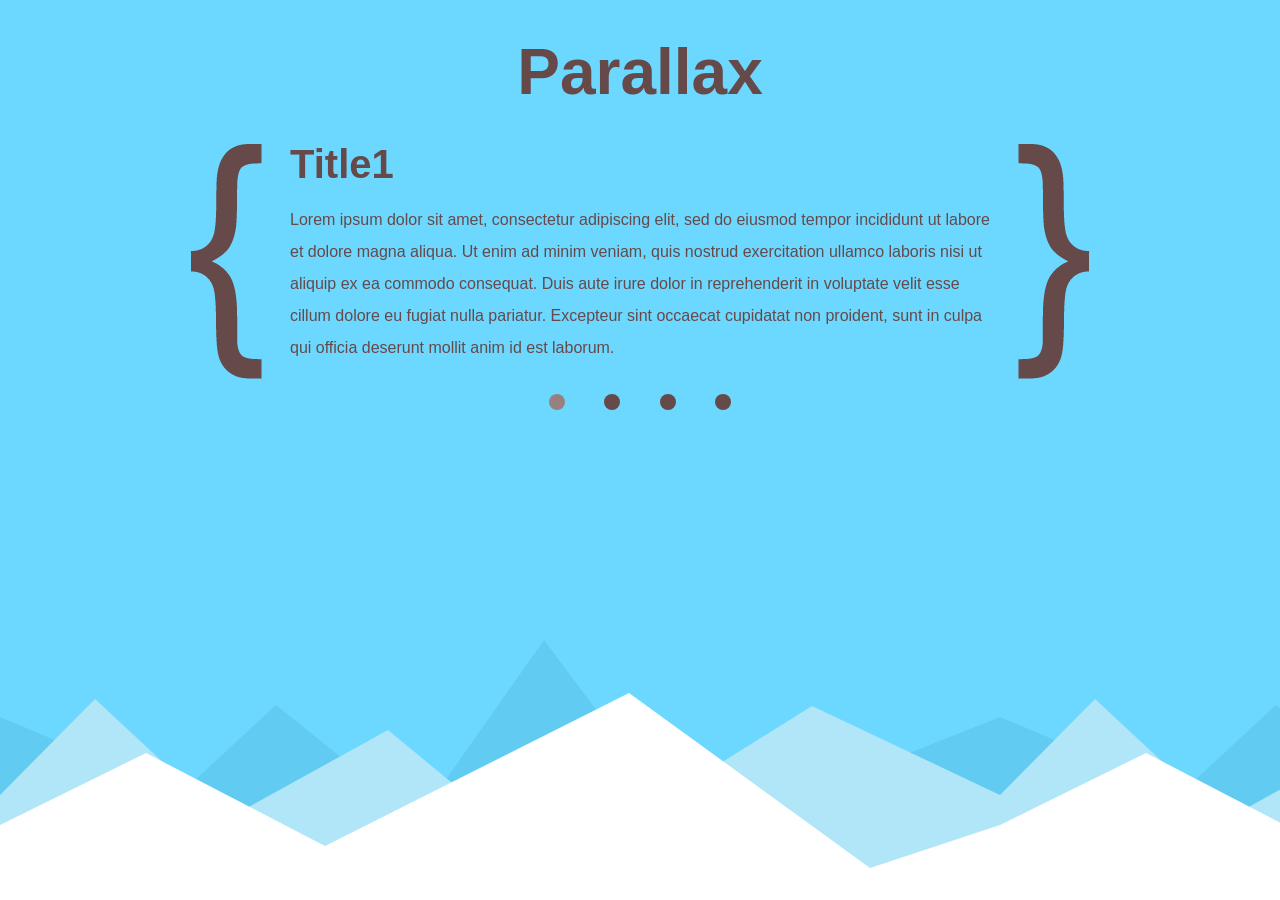
<file: jQuery_sdl/補講_Plugin/index.html>
<!doctype html>
<html>
<head>
<meta charset="UTF-8">
<title>Plugin</title>
<link rel="stylesheet" href="css/reset.css">
<link rel="stylesheet" href="css/style.css">
<script src="js/jquery-2.1.4.min.js"></script>
<script src="js/jquery.backgroundpos.min.js"></script>
<script src="js/jquery.color-2.1.2.min.js"></script>
<script src="js/script.js"></script>
</head>
<body>
<div id="bg1">
  <div id="bg2">
    <header>
      <h1>Parallax</h1>
    </header>
    <main>
      <div id="slide">
        <div id="sections">
          <section>
            <h1>Title1</h1>
            <p>Lorem ipsum dolor sit amet, consectetur adipiscing elit, sed do eiusmod tempor incididunt ut labore et dolore magna aliqua. Ut enim ad minim veniam, quis nostrud exercitation ullamco laboris nisi ut aliquip ex ea commodo consequat. Duis aute irure dolor in reprehenderit in voluptate velit esse cillum dolore eu fugiat nulla pariatur. Excepteur sint occaecat cupidatat non proident, sunt in culpa qui officia deserunt mollit anim id est laborum.</p>
          </section>
          <section>
            <h1>Title2</h1>
            <p>Lorem ipsum dolor sit amet, consectetur adipiscing elit, sed do eiusmod tempor incididunt ut labore et dolore magna aliqua. Ut enim ad minim veniam, quis nostrud exercitation ullamco laboris nisi ut aliquip ex ea commodo consequat. Duis aute irure dolor in reprehenderit in voluptate velit esse cillum dolore eu fugiat nulla pariatur. Excepteur sint occaecat cupidatat non proident, sunt in culpa qui officia deserunt mollit anim id est laborum.</p>
          </section>
          <section>
            <h1>Title3</h1>
            <p>Lorem ipsum dolor sit amet, consectetur adipiscing elit, sed do eiusmod tempor incididunt ut labore et dolore magna aliqua. Ut enim ad minim veniam, quis nostrud exercitation ullamco laboris nisi ut aliquip ex ea commodo consequat. Duis aute irure dolor in reprehenderit in voluptate velit esse cillum dolore eu fugiat nulla pariatur. Excepteur sint occaecat cupidatat non proident, sunt in culpa qui officia deserunt mollit anim id est laborum.</p>
          </section>
          <section>
            <h1>Title4</h1>
            <p>Lorem ipsum dolor sit amet, consectetur adipiscing elit, sed do eiusmod tempor incididunt ut labore et dolore magna aliqua. Ut enim ad minim veniam, quis nostrud exercitation ullamco laboris nisi ut aliquip ex ea commodo consequat. Duis aute irure dolor in reprehenderit in voluptate velit esse cillum dolore eu fugiat nulla pariatur. Excepteur sint occaecat cupidatat non proident, sunt in culpa qui officia deserunt mollit anim id est laborum.</p>
          </section>
        </div>
      </div>
      <ul>
        <li><a href="#" class="current">1</a></li>
        <li><a href="#">2</a></li>
        <li><a href="#">3</a></li>
        <li><a href="#">4</a></li>
      </ul>
    </main>
  </div>
</div>
</body>
</html>
</file>
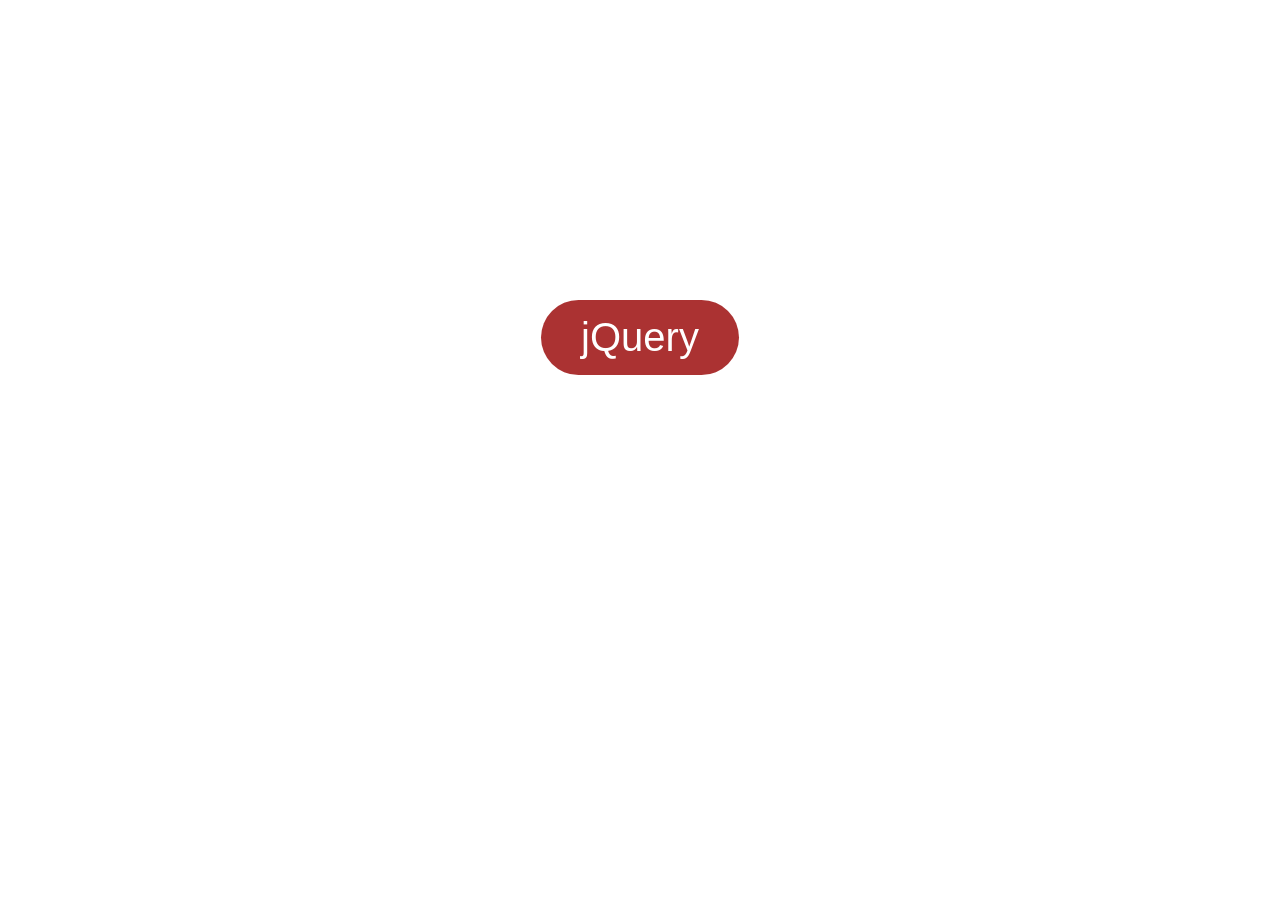
<file: jQuery_sdl/chapter01/lesson02/index.html>
<!doctype html>
<html>
<head>
<meta charset="UTF-8">
<title>Lesson02</title>
<link rel="stylesheet" href="css/reset.css">
<link rel="stylesheet" href="css/style.css">
<script src="js/jquery-2.1.4.min.js"></script>
<script src="js/script.js"></script>
</head>
<body>
 <button>jQuery</button>
</body>
</html>
</file>
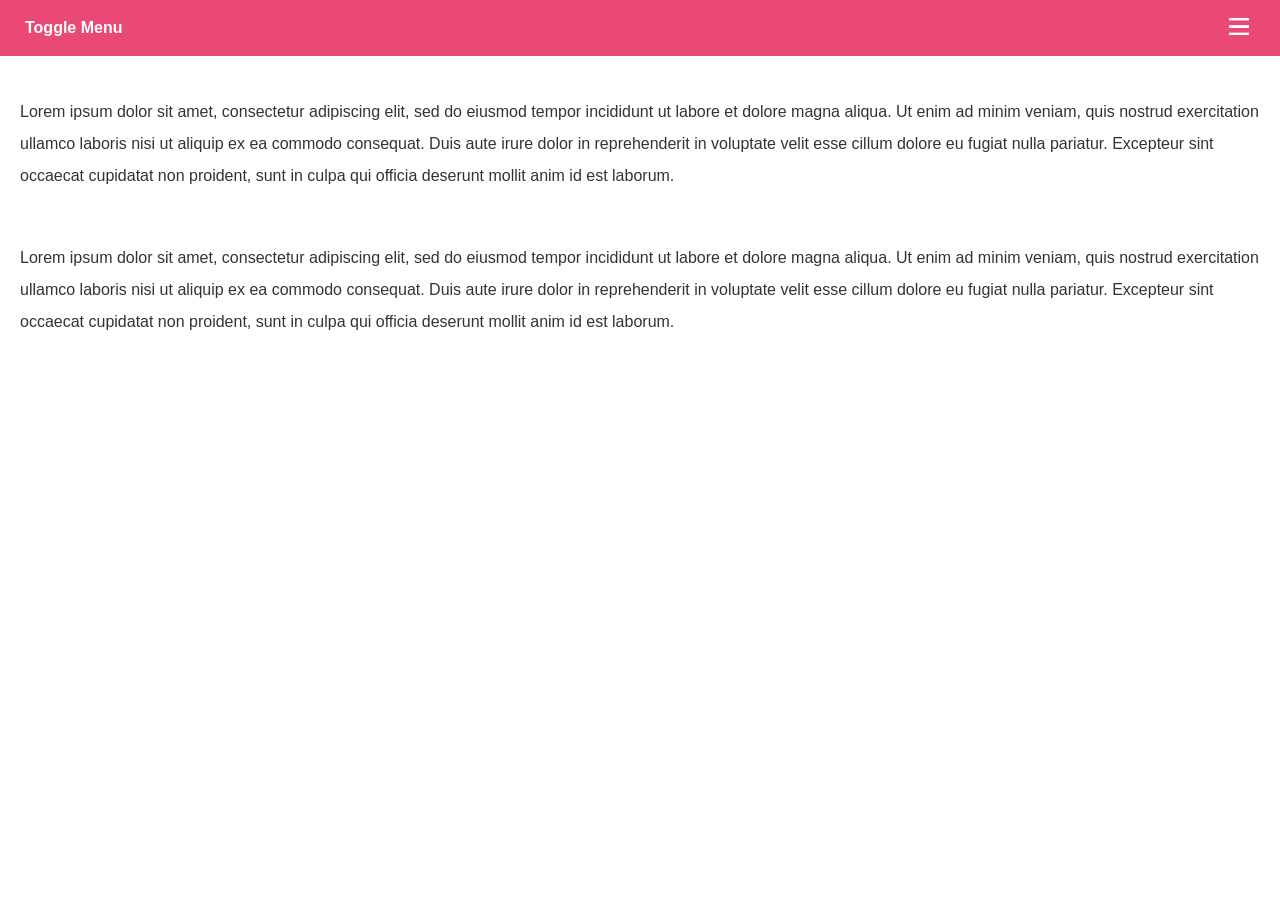
<file: jQuery_sdl/chapter03/lesson05/index.html>
<!doctype html>
<html>
<head>
<meta charset="UTF-8">
<meta name="viewport" content="width=device-width, minimum-scale=1, maximum-scale=1">
<title>Lesson05</title>
<link rel="stylesheet" href="css/reset.css">
<link rel="stylesheet" href="css/style.css">
<script src="js/jquery-2.1.4.min.js"></script>
<script src="js/script.js"></script>
</head>
<body>
<header>
  <h1>Toggle Menu</h1>
</header>
<nav>
  <button><img src="img/button.png" width="20" height="17" alt="Button"></button>
  <ul>
    <li><a href="#">Menu1</a></li>
    <li><a href="#">Menu2</a></li>
    <li><a href="#">Menu3</a></li>
    <li><a href="#">Menu4</a></li>
  </ul>
</nav>
<main>
  <p>Lorem ipsum dolor sit amet, consectetur adipiscing elit, sed do eiusmod tempor incididunt ut labore et dolore magna aliqua. Ut enim ad minim veniam, quis nostrud exercitation ullamco laboris nisi ut aliquip ex ea commodo consequat. Duis aute irure dolor in reprehenderit in voluptate velit esse cillum dolore eu fugiat nulla pariatur. Excepteur sint occaecat cupidatat non proident, sunt in culpa qui officia deserunt mollit anim id est laborum.</p>
  <p>Lorem ipsum dolor sit amet, consectetur adipiscing elit, sed do eiusmod tempor incididunt ut labore et dolore magna aliqua. Ut enim ad minim veniam, quis nostrud exercitation ullamco laboris nisi ut aliquip ex ea commodo consequat. Duis aute irure dolor in reprehenderit in voluptate velit esse cillum dolore eu fugiat nulla pariatur. Excepteur sint occaecat cupidatat non proident, sunt in culpa qui officia deserunt mollit anim id est laborum.</p>
</main>
</body>
</html>
</file>
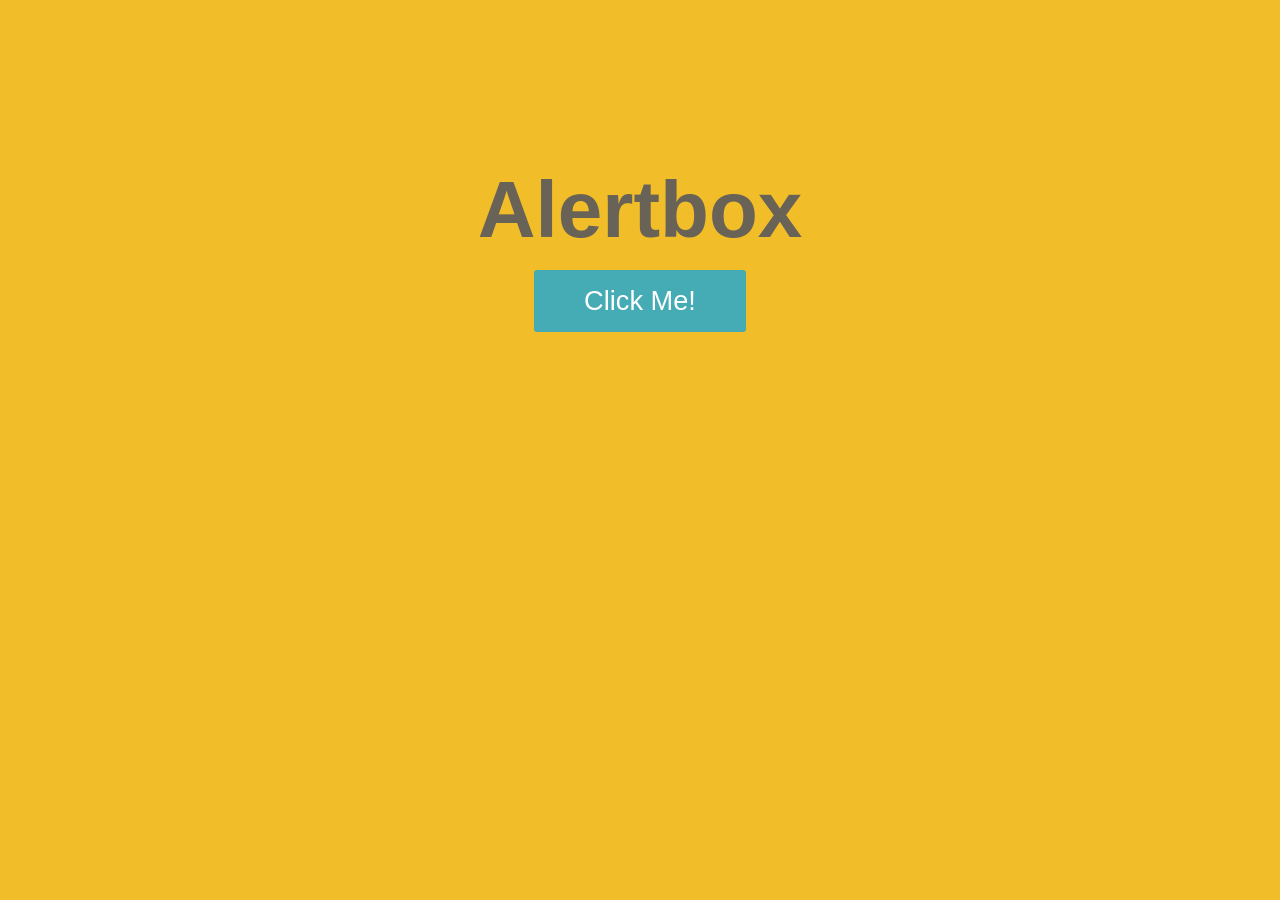
<file: jQuery_sdl/chapter03/lesson06/index.html>
<!doctype html>
<html>
<head>
<meta charset="UTF-8">
<title>Lesson06</title>
<link rel="stylesheet" href="css/reset.css">
<link rel="stylesheet" href="css/style.css">
<script src="js/jquery-2.1.4.min.js"></script>
<script src="js/script.js"></script>
</head>
<body>
<h1>Alertbox</h1>
<button id="click">Click Me!</button>
<div id="bg">
  <div id="alertBox">
    <p>Good job!</p>
    <button id="ok">OK</button>
  </div>
</div>
</body>
</html>
</file>
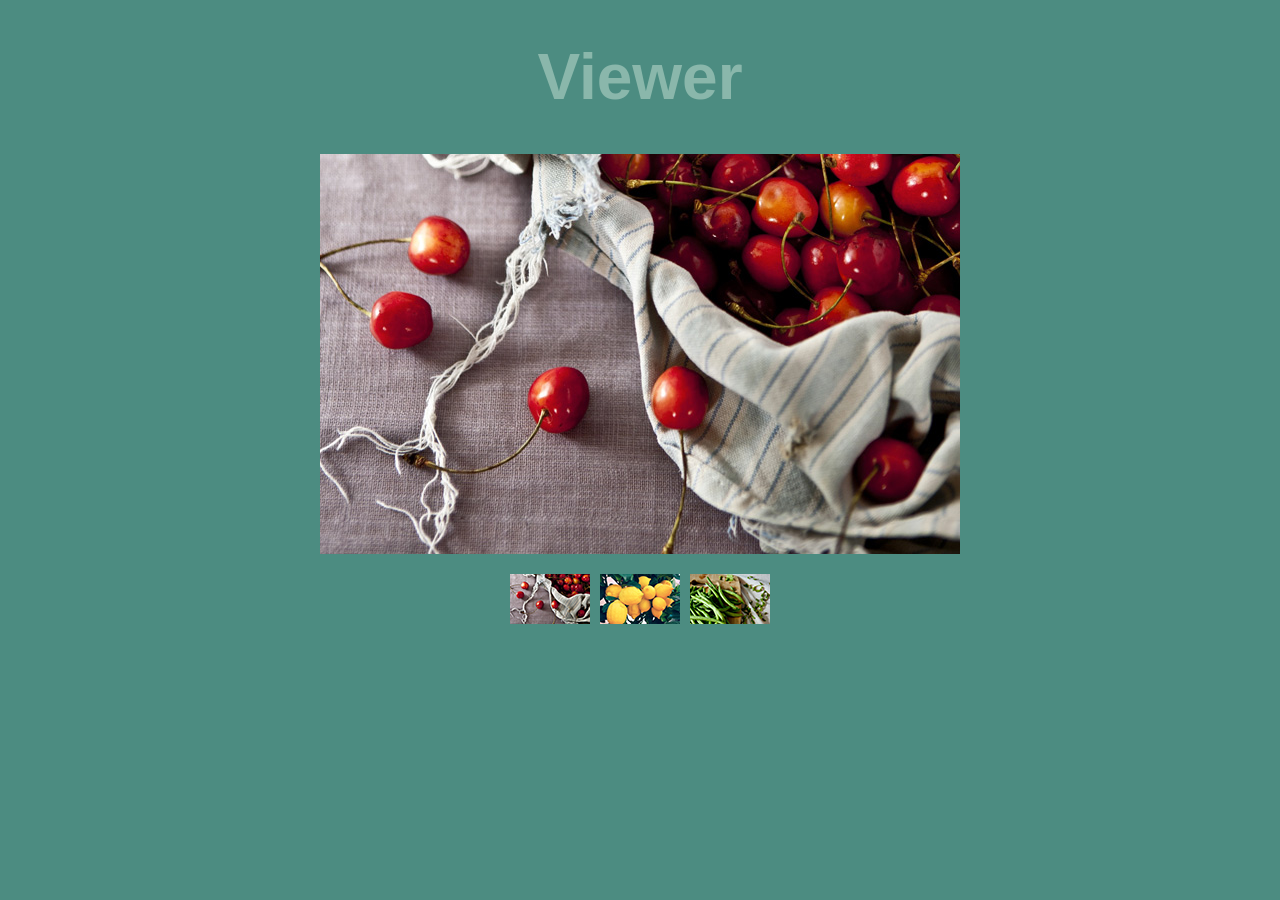
<file: jQuery_sdl/chapter03/lesson07/index.html>
<!doctype html>
<html>
<head>
<meta charset="UTF-8">
<title>Lesson07</title>
<link rel="stylesheet" href="css/reset.css">
<link rel="stylesheet" href="css/style.css">
<script src="js/jquery-2.1.4.min.js"></script>
<script src="js/script.js"></script>
</head>
<body>
<header>
  <h1>Viewer</h1>
</header>
<main>
  <figure><img src="img/img1.jpg" width="640" height="400" alt="Photo"></figure>
  <ul>
    <li><a href="img/img1.jpg"><img src="img/thumb1.jpg" width="80" height="50" alt="Photo1"></a></li>
    <li><a href="img/img2.jpg"><img src="img/thumb2.jpg" width="80" height="50" alt="Photo2"></a></li>
    <li><a href="img/img3.jpg"><img src="img/thumb3.jpg" width="80" height="50" alt="Photo3"></a></li>
  </ul>
</main>
</body>
</html>
</file>
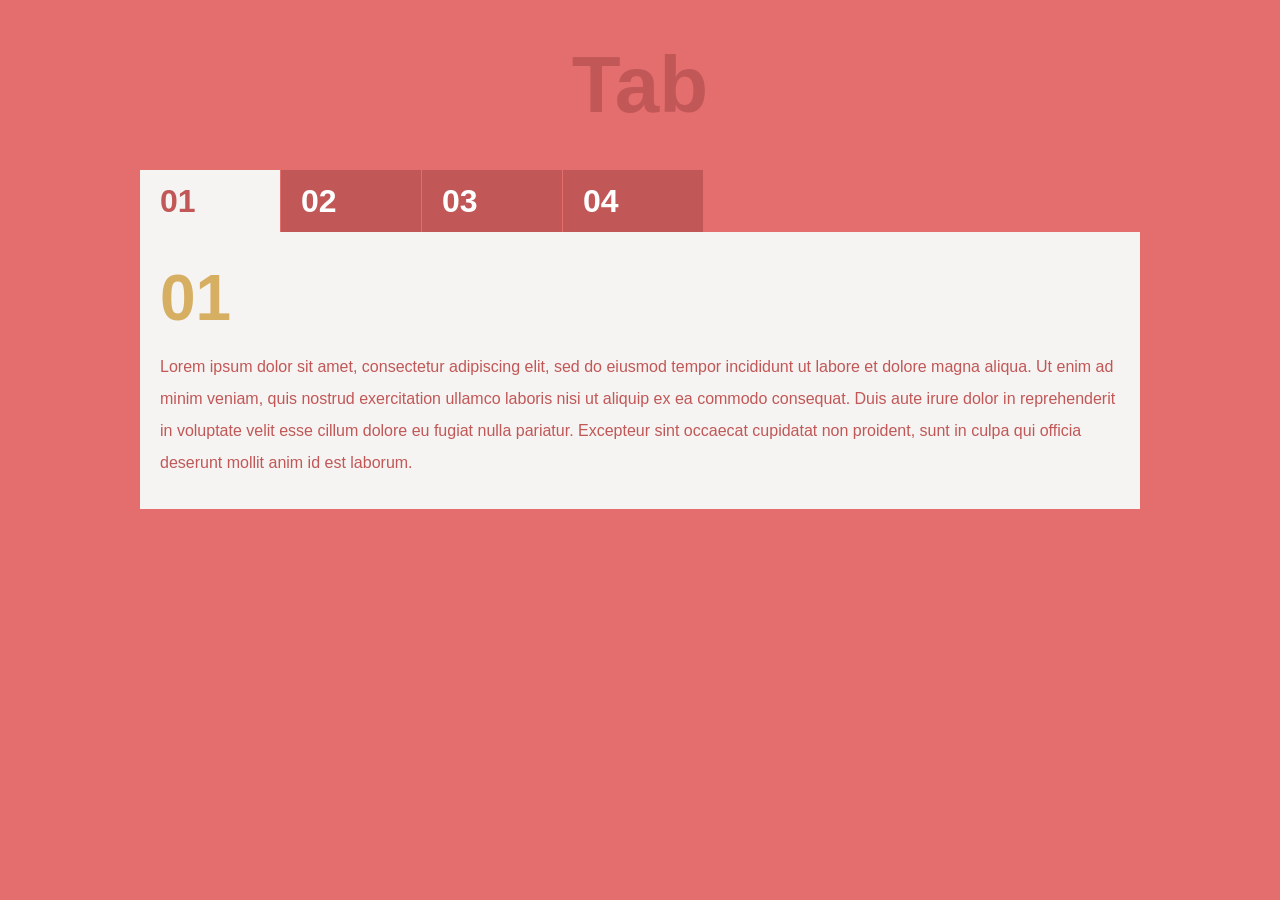
<file: jQuery_sdl/chapter03/lesson08/index.html>
<!doctype html>
<html>
<head>
<meta charset="UTF-8">
<title>Lesson08</title>
<link rel="stylesheet" href="css/reset.css">
<link rel="stylesheet" href="css/style.css">
<script src="js/jquery-2.1.4.min.js"></script>
<script src="js/script.js"></script>
</head>
<body>
<header>
  <h1>Tab</h1>
</header>
<main>
  <ul>
    <li><a href="#tab1" class="current">01</a></li>
    <li><a href="#tab2">02</a></li>
    <li><a href="#tab3">03</a></li>
    <li><a href="#tab4">04</a></li>
  </ul>
  <div id="contents">
    <div id="tab1">
      <p><strong>01</strong></p>
      <p>Lorem ipsum dolor sit amet, consectetur adipiscing elit, sed do eiusmod tempor incididunt ut labore et dolore magna aliqua. Ut enim ad minim veniam, quis nostrud exercitation ullamco laboris nisi ut aliquip ex ea commodo consequat. Duis aute irure dolor in reprehenderit in voluptate velit esse cillum dolore eu fugiat nulla pariatur. Excepteur sint occaecat cupidatat non proident, sunt in culpa qui officia deserunt mollit anim id est laborum.</p>
    </div>
    <div id="tab2">
      <p><strong>02</strong></p>
      <p>Lorem ipsum dolor sit amet, consectetur adipiscing elit, sed do eiusmod tempor incididunt ut labore et dolore magna aliqua. Ut enim ad minim veniam, quis nostrud exercitation ullamco laboris nisi ut aliquip ex ea commodo consequat. Duis aute irure dolor in reprehenderit in voluptate velit esse cillum dolore eu fugiat nulla pariatur. Excepteur sint occaecat cupidatat non proident, sunt in culpa qui officia deserunt mollit anim id est laborum.</p>
    </div>
    <div id="tab3">
      <p><strong>03</strong></p>
      <p>Lorem ipsum dolor sit amet, consectetur adipiscing elit, sed do eiusmod tempor incididunt ut labore et dolore magna aliqua. Ut enim ad minim veniam, quis nostrud exercitation ullamco laboris nisi ut aliquip ex ea commodo consequat. Duis aute irure dolor in reprehenderit in voluptate velit esse cillum dolore eu fugiat nulla pariatur. Excepteur sint occaecat cupidatat non proident, sunt in culpa qui officia deserunt mollit anim id est laborum.</p>
    </div>
    <div id="tab4">
      <p><strong>04</strong></p>
      <p>Lorem ipsum dolor sit amet, consectetur adipiscing elit, sed do eiusmod tempor incididunt ut labore et dolore magna aliqua. Ut enim ad minim veniam, quis nostrud exercitation ullamco laboris nisi ut aliquip ex ea commodo consequat. Duis aute irure dolor in reprehenderit in voluptate velit esse cillum dolore eu fugiat nulla pariatur. Excepteur sint occaecat cupidatat non proident, sunt in culpa qui officia deserunt mollit anim id est laborum.</p>
    </div>
  </div>
</main>
</body>
</html>
</file>
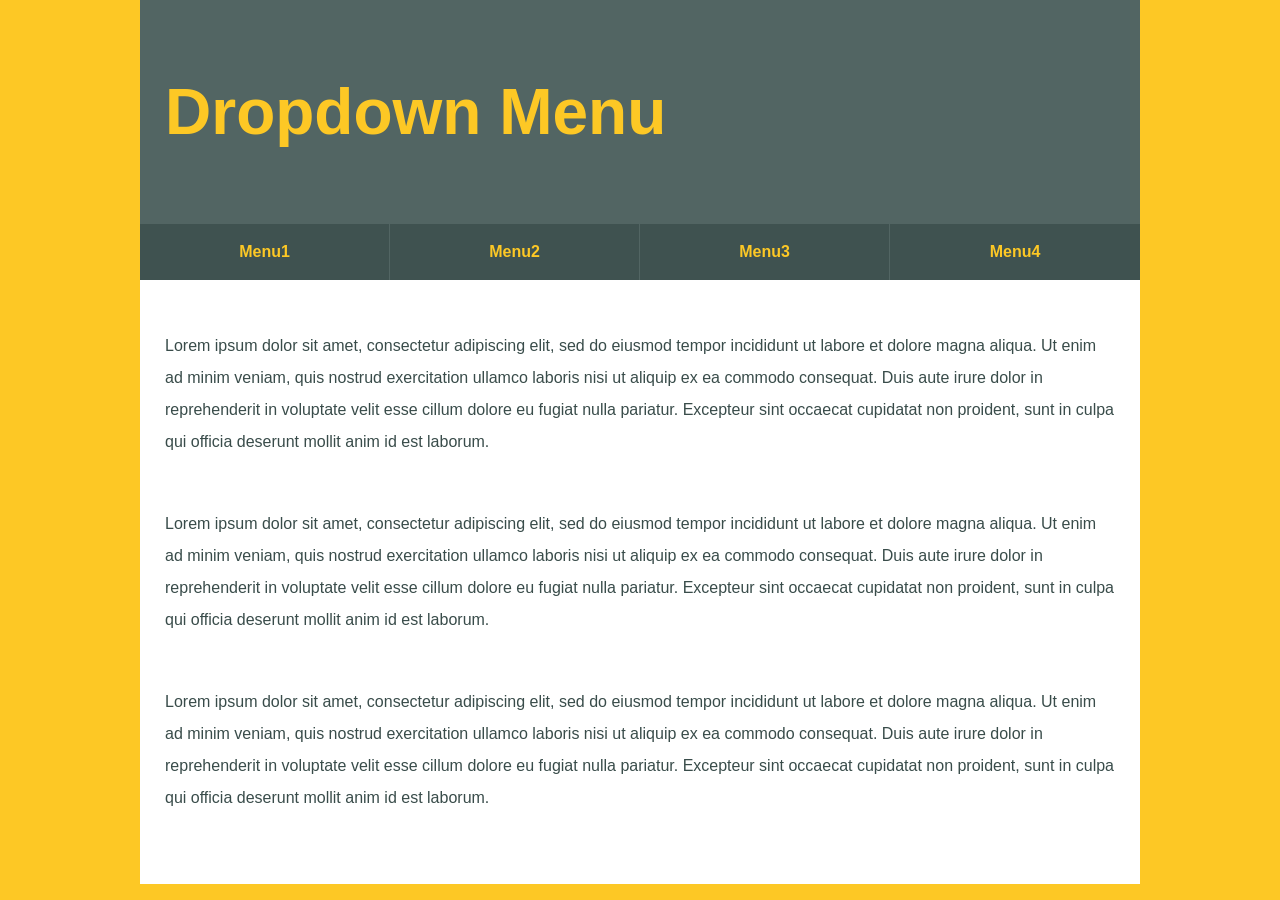
<file: jQuery_sdl/chapter04/lesson09/index.html>
<!doctype html>
<html>
<head>
<meta charset="UTF-8">
<title>Lesson09</title>
<link rel="stylesheet" href="css/reset.css">
<link rel="stylesheet" href="css/style.css">
<script src="js/jquery-2.1.4.min.js"></script>
<script src="js/script.js"></script>
</head>
<body>
<div id="wrapper">
  <header>
    <h1>Dropdown Menu</h1>
  </header>
  <nav>
    <ul id="navi">
      <li><a href="#">Menu1</a>
        <ul>
          <li><a href="#">Menu1a</a></li>
          <li><a href="#">Menu1b</a></li>
          <li><a href="#">Menu1c</a></li>
        </ul>
      </li>
      <li><a href="#">Menu2</a>
        <ul>
          <li><a href="#">Menu2a</a></li>
          <li><a href="#">Menu2b</a></li>
          <li><a href="#">Menu2c</a></li>
        </ul>
      </li>
      <li><a href="#">Menu3</a>
        <ul>
          <li><a href="#">Menu3a</a></li>
          <li><a href="#">Menu3b</a></li>
          <li><a href="#">Menu3c</a></li>
        </ul>
      </li>
      <li><a href="#">Menu4</a>
        <ul>
          <li><a href="#">Menu4a</a></li>
          <li><a href="#">Menu4b</a></li>
          <li><a href="#">Menu4c</a></li>
        </ul>
      </li>
    </ul>
  </nav>
  <main>
    <p>Lorem ipsum dolor sit amet, consectetur adipiscing elit, sed do eiusmod tempor incididunt ut labore et dolore magna aliqua. Ut enim ad minim veniam, quis nostrud exercitation ullamco laboris nisi ut aliquip ex ea commodo consequat. Duis aute irure dolor in reprehenderit in voluptate velit esse cillum dolore eu fugiat nulla pariatur. Excepteur sint occaecat cupidatat non proident, sunt in culpa qui officia deserunt mollit anim id est laborum.</p>
    <p>Lorem ipsum dolor sit amet, consectetur adipiscing elit, sed do eiusmod tempor incididunt ut labore et dolore magna aliqua. Ut enim ad minim veniam, quis nostrud exercitation ullamco laboris nisi ut aliquip ex ea commodo consequat. Duis aute irure dolor in reprehenderit in voluptate velit esse cillum dolore eu fugiat nulla pariatur. Excepteur sint occaecat cupidatat non proident, sunt in culpa qui officia deserunt mollit anim id est laborum.</p>
    <p>Lorem ipsum dolor sit amet, consectetur adipiscing elit, sed do eiusmod tempor incididunt ut labore et dolore magna aliqua. Ut enim ad minim veniam, quis nostrud exercitation ullamco laboris nisi ut aliquip ex ea commodo consequat. Duis aute irure dolor in reprehenderit in voluptate velit esse cillum dolore eu fugiat nulla pariatur. Excepteur sint occaecat cupidatat non proident, sunt in culpa qui officia deserunt mollit anim id est laborum.</p>
  </main>
</div>
</body>
</html>
</file>
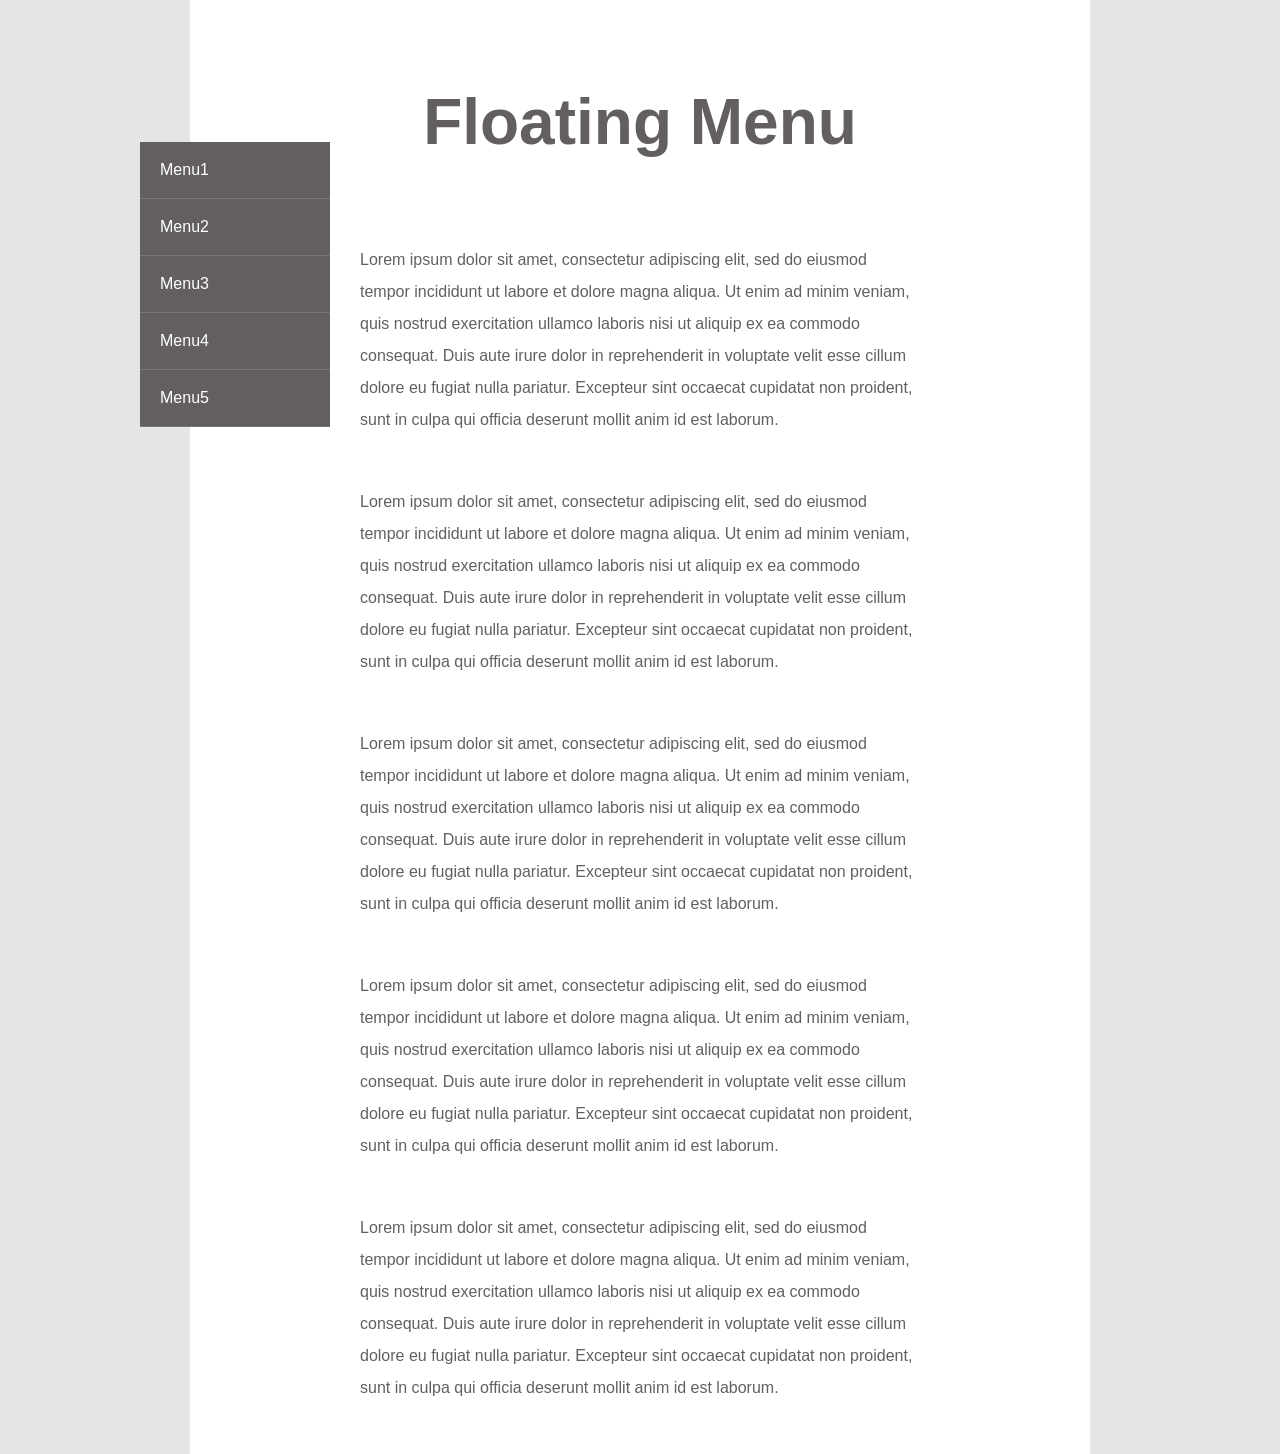
<file: jQuery_sdl/chapter04/lesson10/index.html>
<!doctype html>
<html>
<head>
<meta charset="UTF-8">
<title>Lesson10</title>
<link rel="stylesheet" href="css/reset.css">
<link rel="stylesheet" href="css/style.css">
<script src="js/jquery-2.1.4.min.js"></script>
<script src="js/script.js"></script>
</head>
<body>
<div id="wrapper">
  <div id="container">
    <header>
      <h1>Floating Menu</h1>
    </header>
    <nav>
      <ul>
        <li><a href="#">Menu1</a></li>
        <li><a href="#">Menu2</a></li>
        <li><a href="#">Menu3</a></li>
        <li><a href="#">Menu4</a></li>
        <li><a href="#">Menu5</a></li>
      </ul>
    </nav>
    <main>
      <p>Lorem ipsum dolor sit amet, consectetur adipiscing elit, sed do eiusmod tempor incididunt ut labore et dolore magna aliqua. Ut enim ad minim veniam, quis nostrud exercitation ullamco laboris nisi ut aliquip ex ea commodo consequat. Duis aute irure dolor in reprehenderit in voluptate velit esse cillum dolore eu fugiat nulla pariatur. Excepteur sint occaecat cupidatat non proident, sunt in culpa qui officia deserunt mollit anim id est laborum.</p>
      <p>Lorem ipsum dolor sit amet, consectetur adipiscing elit, sed do eiusmod tempor incididunt ut labore et dolore magna aliqua. Ut enim ad minim veniam, quis nostrud exercitation ullamco laboris nisi ut aliquip ex ea commodo consequat. Duis aute irure dolor in reprehenderit in voluptate velit esse cillum dolore eu fugiat nulla pariatur. Excepteur sint occaecat cupidatat non proident, sunt in culpa qui officia deserunt mollit anim id est laborum.</p>
      <p>Lorem ipsum dolor sit amet, consectetur adipiscing elit, sed do eiusmod tempor incididunt ut labore et dolore magna aliqua. Ut enim ad minim veniam, quis nostrud exercitation ullamco laboris nisi ut aliquip ex ea commodo consequat. Duis aute irure dolor in reprehenderit in voluptate velit esse cillum dolore eu fugiat nulla pariatur. Excepteur sint occaecat cupidatat non proident, sunt in culpa qui officia deserunt mollit anim id est laborum.</p>
      <p>Lorem ipsum dolor sit amet, consectetur adipiscing elit, sed do eiusmod tempor incididunt ut labore et dolore magna aliqua. Ut enim ad minim veniam, quis nostrud exercitation ullamco laboris nisi ut aliquip ex ea commodo consequat. Duis aute irure dolor in reprehenderit in voluptate velit esse cillum dolore eu fugiat nulla pariatur. Excepteur sint occaecat cupidatat non proident, sunt in culpa qui officia deserunt mollit anim id est laborum.</p>
      <p>Lorem ipsum dolor sit amet, consectetur adipiscing elit, sed do eiusmod tempor incididunt ut labore et dolore magna aliqua. Ut enim ad minim veniam, quis nostrud exercitation ullamco laboris nisi ut aliquip ex ea commodo consequat. Duis aute irure dolor in reprehenderit in voluptate velit esse cillum dolore eu fugiat nulla pariatur. Excepteur sint occaecat cupidatat non proident, sunt in culpa qui officia deserunt mollit anim id est laborum.</p>
    </main>
  </div>
</div>
</body>
</html>
</file>
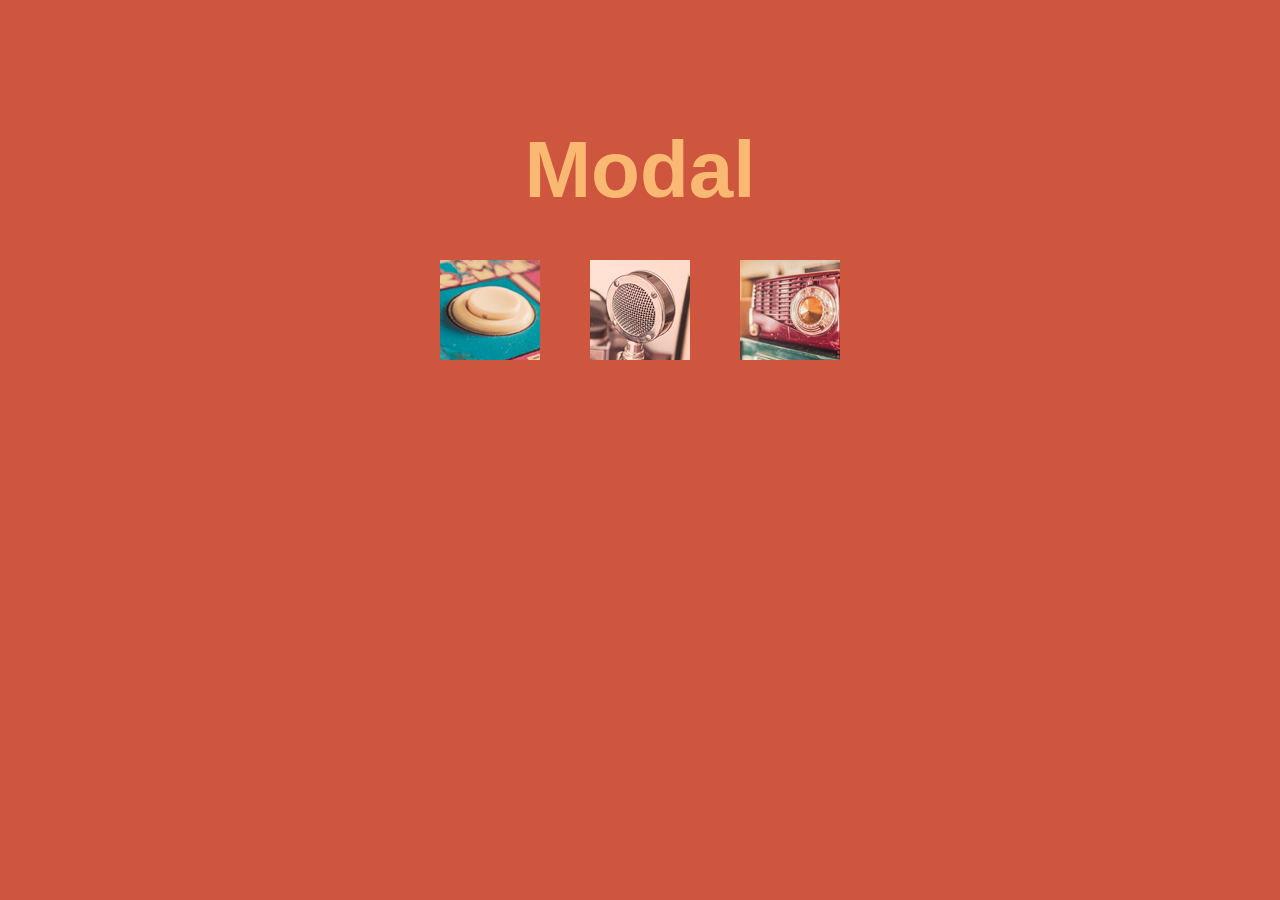
<file: jQuery_sdl/chapter04/lesson11/index.html>
<!doctype html>
<html>
<head>
<meta charset="UTF-8">
<title>Lesson11</title>
<link rel="stylesheet" href="css/reset.css">
<link rel="stylesheet" href="css/style.css">
<script src="js/jquery-2.1.4.min.js"></script>
<script src="js/script.js"></script>
</head>
<body>
<h1>Modal</h1>
<main id="wrapper">
  <ul>
    <li><a href="img/img1.jpg"><img src="img/thumb1.jpg" width="100" height="100" alt="Photo1"></a></li>
    <li><a href="img/img2.jpg"><img src="img/thumb2.jpg" width="100" height="100" alt="Photo2"></a></li>
    <li><a href="img/img3.jpg"><img src="img/thumb3.jpg" width="100" height="100" alt="Photo3"></a></li>
  </ul>
</main>
</body>
</html>
</file>
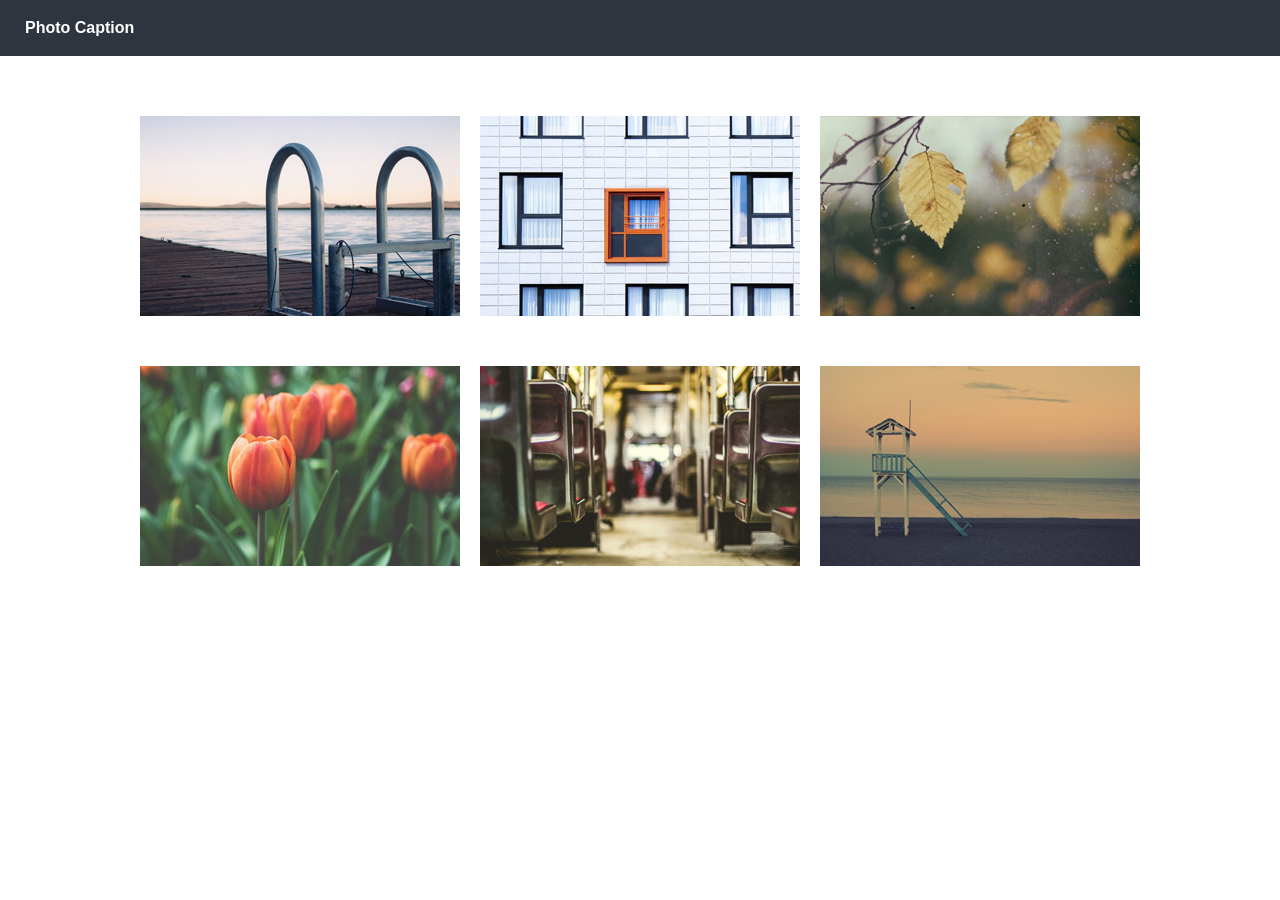
<file: jQuery_sdl/chapter04/lesson12/index.html>
<!doctype html>
<html>
<head>
<meta charset="UTF-8">
<title>Lesson12</title>
<link rel="stylesheet" href="css/reset.css">
<link rel="stylesheet" href="css/style.css">
<script src="js/jquery-2.1.4.min.js"></script>
<script src="js/script.js"></script>
</head>
<body>
<header>
  <h1>Photo Caption</h1>
</header>
<main>
  <ul>
    <li><img src="img/img1.jpg" alt="photo1：Lorem ipsum dolor sit amet, consectetur adipiscing elit, sed do eiusmod tempor incididunt ut labore et dolore magna aliqua." width="320" height="200"></li>
    <li><img src="img/img2.jpg" alt="photo2：Lorem ipsum dolor sit amet, consectetur adipiscing elit, sed do eiusmod tempor incididunt ut labore et dolore magna aliqua." width="320" height="200"></li>
    <li><img src="img/img3.jpg" alt="photo3：Lorem ipsum dolor sit amet, consectetur adipiscing elit, sed do eiusmod tempor incididunt ut labore et dolore magna aliqua" width="320" height="200"></li>
    <li><img src="img/img4.jpg" alt="photo4：Lorem ipsum dolor sit amet, consectetur adipiscing elit, sed do eiusmod tempor incididunt ut labore et dolore magna aliqua." width="320" height="200"></li>
    <li><img src="img/img5.jpg" alt="photo5：Lorem ipsum dolor sit amet, consectetur adipiscing elit, sed do eiusmod tempor incididunt ut labore et dolore magna aliqua." width="320" height="200"></li>
    <li><img src="img/img6.jpg" alt="photo6：Lorem ipsum dolor sit amet, consectetur adipiscing elit, sed do eiusmod tempor incididunt ut labore et dolore magna aliqua." width="320" height="200"></li>
  </ul>
</main>
</body>
</html>
</file>
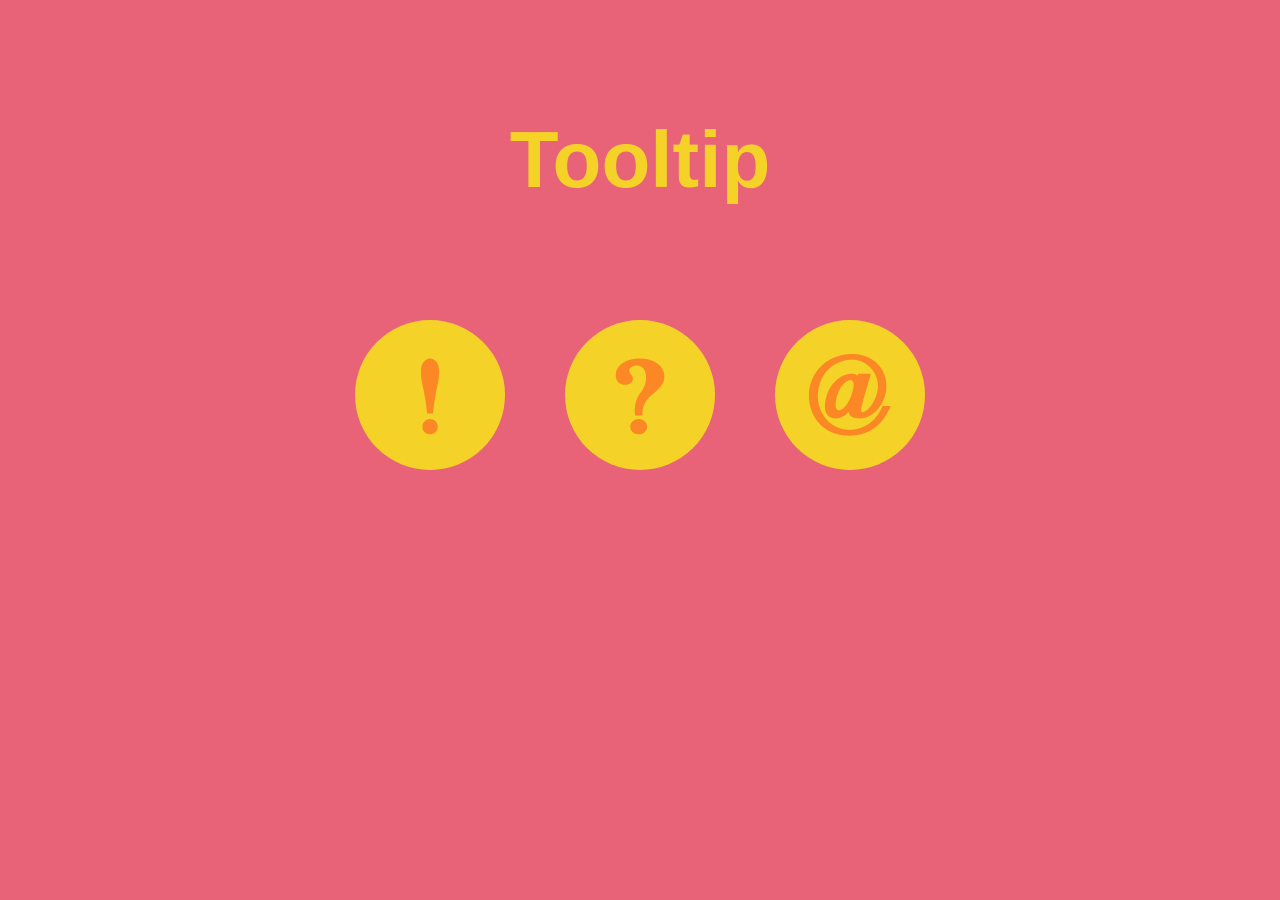
<file: jQuery_sdl/chapter04/lesson13/index.html>
<!doctype html>
<html>
<head>
<meta charset="UTF-8">
<title>Lesson13</title>
<link rel="stylesheet" href="css/reset.css">
<link rel="stylesheet" href="css/style.css">
<script src="js/jquery-2.1.4.min.js"></script>
<script src="js/script.js"></script>
</head>
<body>
<div id="wrapper">
  <h1>Tooltip</h1>
  <ul>
    <li><img src="img/icon1.png" width="150" height="150" alt="Information"></li>
    <li><img src="img/icon2.png" width="150" height="150" alt="Help"></li>
    <li><img src="img/icon3.png" width="150" height="150" alt="Contact"></li>
  </ul>
</div>
</body>
</html>
</file>
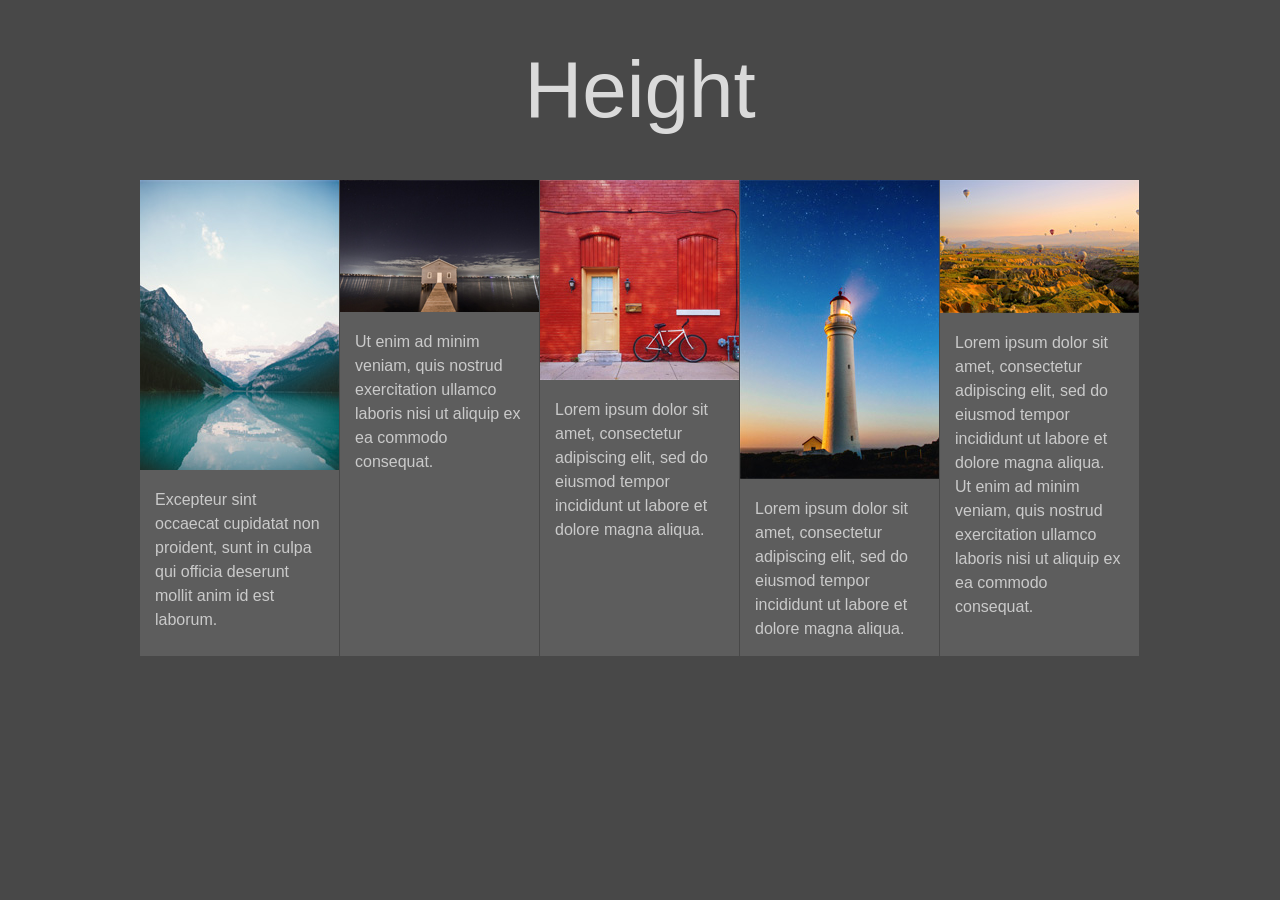
<file: jQuery_sdl/chapter05/lesson14/index.html>
<!doctype html>
<html>
<head>
<meta charset="UTF-8">
<title>Lesson14</title>
<link rel="stylesheet" href="css/reset.css">
<link rel="stylesheet" href="css/style.css">
<script src="js/jquery-2.1.4.min.js"></script>
<script src="js/script.js"></script>
</head>
<body>
<div id="wrapper">
  <header>
    <h1>Height</h1>
  </header>
  <main>
    <div>
      <img src="img/img1.jpg" width="199" height="290" alt="Photo">
      <p>Excepteur sint occaecat cupidatat non proident, sunt in culpa qui officia deserunt mollit anim id est laborum.</p>
    </div>
    <div>
      <img src="img/img2.jpg" width="199" height="132" alt="Photo">
      <p>Ut enim ad minim veniam, quis nostrud exercitation ullamco laboris nisi ut aliquip ex ea commodo consequat.</p>
    </div>
    <div>
      <img src="img/img3.jpg" width="199" height="200" alt="Photo">
      <p>Lorem ipsum dolor sit amet, consectetur adipiscing elit, sed do eiusmod tempor incididunt ut labore et dolore magna aliqua. </p>
    </div>
    <div>
      <img src="img/img4.jpg" width="199" height="299" alt="Photo">
      <p>Lorem ipsum dolor sit amet, consectetur adipiscing elit, sed do eiusmod tempor incididunt ut labore et dolore magna aliqua.</p>
    </div>
    <div>
      <img src="img/img5.jpg" width="199" height="133" alt="Photo">
      <p>Lorem ipsum dolor sit amet, consectetur adipiscing elit, sed do eiusmod tempor incididunt ut labore et dolore magna aliqua. Ut enim ad minim veniam, quis nostrud exercitation ullamco laboris nisi ut aliquip ex ea commodo consequat.</p>
    </div>
  </main>
</div>
</body>
</html>
</file>
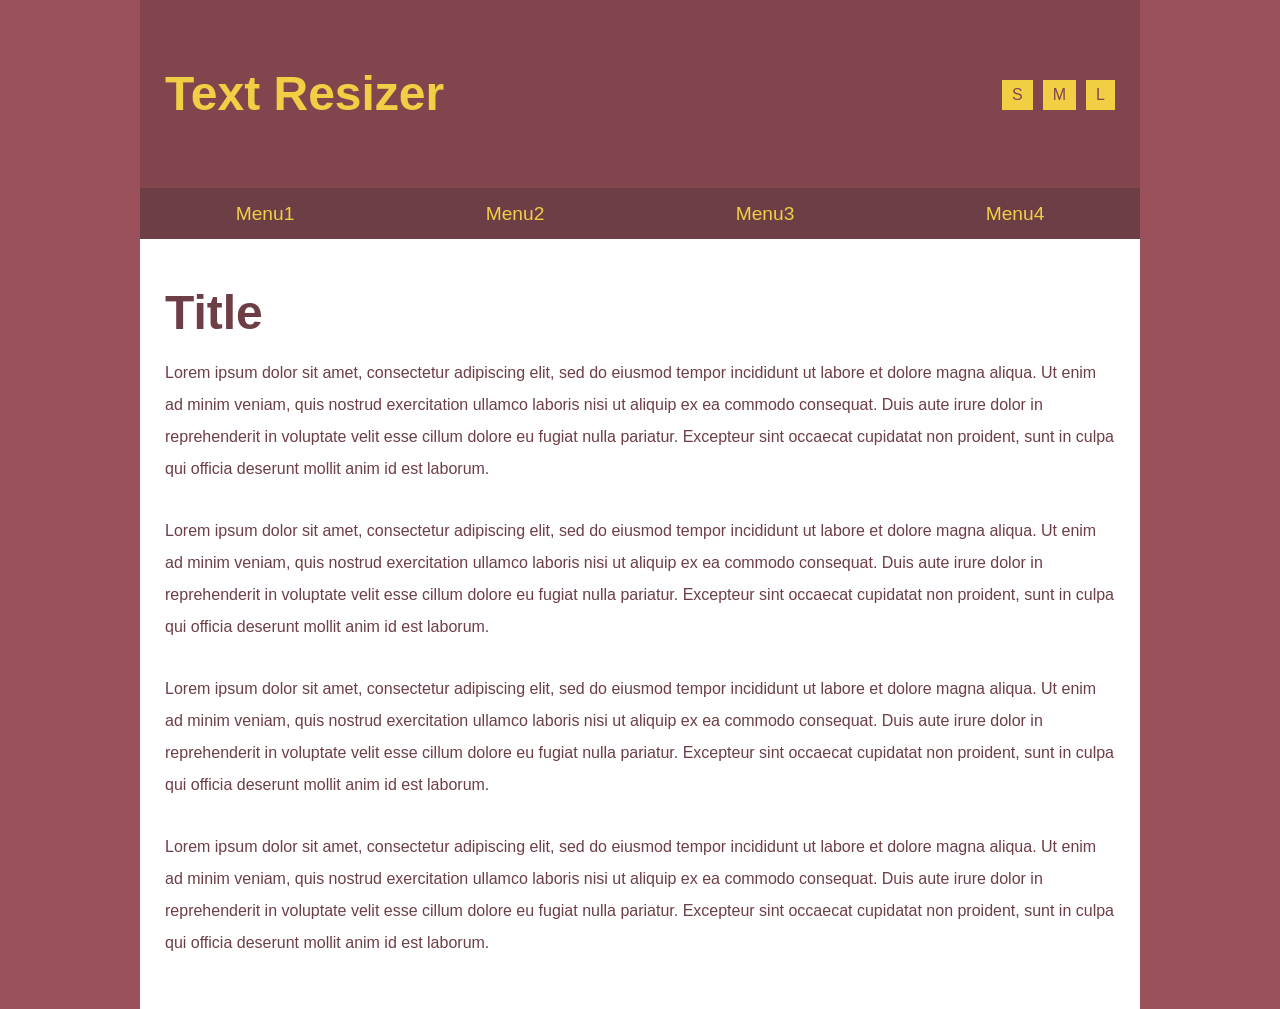
<file: jQuery_sdl/chapter05/lesson15/index.html>
<!doctype html>
<html>
<head>
<meta charset="UTF-8">
<title>Lesson15</title>
<link rel="stylesheet" href="css/reset.css">
<link rel="stylesheet" href="css/style.css">
<script src="js/jquery-2.1.4.min.js"></script>
<script src="js/script.js"></script>
</head>
<body>
<div id="wrapper">
  <header>
    <h1>Text Resizer</h1>
    <ul>
      <li><a href="#">S</a></li>
      <li><a href="#">M</a></li>
      <li><a href="#">L</a></li>
    </ul>
  </header>
  <nav>
    <ul>
      <li><a href="#">Menu1</a></li>
      <li><a href="#">Menu2</a></li>
      <li><a href="#">Menu3</a></li>
      <li><a href="#">Menu4</a></li>
    </ul>
  </nav>
  <main>
    <h1>Title</h1>
    <p>Lorem ipsum dolor sit amet, consectetur adipiscing elit, sed do eiusmod tempor incididunt ut labore et dolore magna aliqua. Ut enim ad minim veniam, quis nostrud exercitation ullamco laboris nisi ut aliquip ex ea commodo consequat. Duis aute irure dolor in reprehenderit in voluptate velit esse cillum dolore eu fugiat nulla pariatur. Excepteur sint occaecat cupidatat non proident, sunt in culpa qui officia deserunt mollit anim id est laborum.</p>
    <p>Lorem ipsum dolor sit amet, consectetur adipiscing elit, sed do eiusmod tempor incididunt ut labore et dolore magna aliqua. Ut enim ad minim veniam, quis nostrud exercitation ullamco laboris nisi ut aliquip ex ea commodo consequat. Duis aute irure dolor in reprehenderit in voluptate velit esse cillum dolore eu fugiat nulla pariatur. Excepteur sint occaecat cupidatat non proident, sunt in culpa qui officia deserunt mollit anim id est laborum.</p>
    <p>Lorem ipsum dolor sit amet, consectetur adipiscing elit, sed do eiusmod tempor incididunt ut labore et dolore magna aliqua. Ut enim ad minim veniam, quis nostrud exercitation ullamco laboris nisi ut aliquip ex ea commodo consequat. Duis aute irure dolor in reprehenderit in voluptate velit esse cillum dolore eu fugiat nulla pariatur. Excepteur sint occaecat cupidatat non proident, sunt in culpa qui officia deserunt mollit anim id est laborum.</p>
    <p>Lorem ipsum dolor sit amet, consectetur adipiscing elit, sed do eiusmod tempor incididunt ut labore et dolore magna aliqua. Ut enim ad minim veniam, quis nostrud exercitation ullamco laboris nisi ut aliquip ex ea commodo consequat. Duis aute irure dolor in reprehenderit in voluptate velit esse cillum dolore eu fugiat nulla pariatur. Excepteur sint occaecat cupidatat non proident, sunt in culpa qui officia deserunt mollit anim id est laborum.</p>
  </main>
</div>
</body>
</html>
</file>
<file: jQuery_sdl/補講_Plugin/css/style.css>
@charset "UTF-8";

html, body{
	height:100%;
}

body{
	font-family:Arial, sans-serif;
	-webkit-font-smoothing:antialiased;
	color:#664949;
	background:#6CD8FF url(../img/bg.png) 0 100% repeat-x;
	transition:background .3s;
}

#bg1{
	height:100%;
	background:url(../img/bg1.png) 0 100% repeat-x;
	transition:background .3s;
}

#bg2{
	height:100%;
	background:url(../img/bg2.png) 0 100% repeat-x;
	transition:background .3s;
}

header h1{
	padding:40px 0;
	text-align:center;
	font-size:4em;
	font-weight:bold;
}

main{
	display:block;
	width:900px;
	background:url(../img/left.png) no-repeat, url(../img/right.png) no-repeat 100% 0;
	margin:0 auto;
}

#slide{
	position:relative;
	overflow:hidden;
	display:block;
	width:700px;
	height:250px;
	margin:0 auto;
}

#sections{
	position:absolute;
	width:2800px;
	height:100%;
}

section{
	float:left;
	width:700px;
}

section h1{
	padding-bottom:20px;
	font-size:2.5em;
	font-weight:bold;
}

section p{
	line-height:2em;
}

ul{
	clear:both;
	text-align:center;
}

li{
	display:inline-block;
	margin-right:35px;
}

li:last-child{
	margin-right:0;
}

li a{
	text-indent:-9999px;
	display:block;
	width:16px;
	height:16px;
	border-radius:8px;
	background:#664949;
}

li a.current{
	background:#988080;
}
</file>
<file: jQuery_sdl/chapter01/lesson02/css/style.css>
@charset "UTF-8";

body{
	font-family: Helvetica,Arial,sans-serif;
	-webkit-font-smoothing: antialiased;
	text-align:center;
}

button{
	margin-top:300px;
	background:#AB3232;
	color:#FFF;
	border:none;
	padding:15px 40px;
	border-radius:40px;
	font-size:2.5em;
}

button:focus{
	outline:none;
}
</file>
<file: jQuery_sdl/chapter03/lesson05/css/style.css>
@charset "UTF-8";

body{
	font-family:Arial, sans-serif;
	-webkit-font-smoothing:antialiased;
	color:#333;
}

header h1{
	padding:20px 25px;
	color:#FFF;
	background:#EA4875;
	font-weight:bold;
}

button{
	position:absolute;
	top:17px;
	right:25px;
	background-color:transparent;
	border:none;
	cursor:pointer;
}

button:focus{
	outline:none;
}

ul{
	display:none;
	list-style-type:none;
}

li a{
	text-decoration:none;
	font-weight:bold;
	display:block;
	padding:17px 25px;
	color:#FFF;
	background:#B94B6A;
	border-bottom:1px solid #A24861;
}

li:last-child a{
	border-bottom:none;
}

main{
	display:block;
	padding:40px 20px 20px;
	color:#333;
}

p{
	margin-bottom:50px;
	line-height:2em;
}
</file>
<file: jQuery_sdl/chapter03/lesson06/css/style.css>
@charset "UTF-8";

body{
	font-family: Arial, sans-serif;
	-webkit-font-smoothing: antialiased;
	background:#F1BD29;
	text-align:center;
	color:#696256;
}

button{
	cursor:pointer;
	border:none;
	color:#FFF;
  background-color:#45ABB5;
	border-radius:3px;
	outline:none;
}

button:hover{
	background:#3A8E96;
	transition:background-color .3s;
}

h1{
	margin:170px 0 20px;
	font-size:5em;
	font-weight:bold;
}

#click{
	padding:15px 50px;
	font-size:1.7em;
}

#bg{
	position:fixed;
	left:0;
	top:0;
	height:100%;
	width:100%;
	background:rgba(0, 0, 0, .4);
}

#alertBox{
	margin:200px auto 0;
	text-align:center;
	padding-top:25px;
	width:300px;
	height:85px;
	background:#FFF;
	border-radius:3px;
	box-shadow:2px 2px rgba(0, 0, 0, .3);
}

#alertBox p{
	font-size:1.4em;
	margin-bottom:20px;
}

#alertBox #ok{
	padding:5px 20px;
	font-size:1em;
}
</file>
<file: jQuery_sdl/chapter03/lesson07/css/style.css>
@charset "UTF-8";

body{
	font-family: Arial, sans-serif;
	-webkit-font-smoothing: antialiased;
	background:#4C8C81;
}

img{
	vertical-align:bottom;
}

h1{
	padding:45px 0;
	color:#8AB7AB;
	font-size:4em;
	font-weight:bold;
	text-align:center;
}

main{
	width:640px;
	margin:0 auto;
	display:block;
}

figure{
	margin-bottom:20px;
}

ul{
	width:260px;
	margin:0 auto;
}

ul li{
	margin-right:10px;
	float:left;
	list-style-type:none;
}

ul li a:hover{
	transition:opacity .3s;
	opacity:.5;
}

ul li:last-child{
	margin-right:0;
}
</file>
<file: jQuery_sdl/chapter03/lesson08/css/style.css>
@charset "UTF-8";

body{
	font-family: Arial, sans-serif;
	-webkit-font-smoothing: antialiased;
	background:#E46E6E;
}

h1{
	padding:45px 0;
	color:#C15757;
	font-size:5em;
	font-weight:bold;
	text-align:center;
}

main{
	width:1000px;
	margin:0 auto;
	display:block;
}

ul li{
	float:left;
	margin-right:1px;
	list-style-type:none;
}

ul li a{
	font-size:2em;
	font-weight:bold;
	color:#FFF;
	text-decoration:none;
	display:block;
	width:100px;
	padding:15px 20px;
	background:#C15757;
}

ul li a:hover{
	background:#D26161;
	color:#FFF;
}

ul li a.current{
	background:#F5F4F2;
	color:#C15757;
}

#contents{
	clear:both;
	margin-bottom:150px;
}

#contents div{
	padding:30px 20px;
	background:#F5F4F2;
}

#contents p{
	margin-top:20px;
	line-height:2em;
	color:#C15757;
}

#contents strong{
	font-size:4em;
	font-weight:bold;
	color:#D6AF62;
}
</file>
<file: jQuery_sdl/chapter04/lesson09/css/style.css>
@charset "UTF-8";

body{
	font-family:Arial, sans-serif;
	-webkit-font-smoothing:antialiased;
	background:#FDC825;
}

#wrapper{
	width:1000px;
	margin:0 auto;
	background:#FFF;
}

header h1{
	padding:80px 25px;
	color:#FDC825;
	background:#526563;
	font-size:4em;
	font-weight:bold;
}

li{
	float:left;
	width:250px;
	text-align:center;
	list-style-type:none;
	font-weight:bold;
}

ul ul{
	display:none;
	position:absolute;
	width:250px;
}

li li{
	float:none;
	border-top:1px solid #7F9492;
}

li a{
	display:block;
	padding:20px 0;
	color:#FDC825;
	background:#3F5250;
	border-right:1px solid #526563;
	text-decoration:none;
}

li a:hover{
	color:#FFF;
	background:#394C4A;
}

#navi > li:last-child > a, nav li:last-child li a{
	border-right:none;
}

main{
	clear:both;
	display:block;
	padding:50px 25px 20px;
}

p{
	margin-bottom:50px;
	line-height:2em;
	color:#394C4A;
}
</file>
<file: jQuery_sdl/chapter04/lesson10/css/style.css>
@charset "UTF-8";

body{
	font-family:Arial, sans-serif;
	-webkit-font-smoothing:antialiased;
	background:#E6E5E5;
}

#wrapper{
	width:900px;
	padding:0 50px;
	margin:0 auto;
}

#container{
	background:#FFF;
	padding:0 170px;
	position:relative;
}

h1{
	color:#635F5F;
	font-size:4em;
	text-align:center;
	font-weight:bold;
	padding:90px 0;
}

nav{
	position:absolute;
	top:100px;
	left:-50px;
}

li{
	list-style-type:none;
}

a{
	display:block;
	background:#635F5F;
	padding:20px;
	width:150px;
	color:#FFF;
	text-decoration:none;
	border-bottom:1px solid #777;
}

a:hover{
	background:#504E4E;
}

p{
	padding-bottom:50px;
	line-height:2em;
	color:#635F5F;
}
</file>
<file: jQuery_sdl/chapter04/lesson11/css/style.css>
@charset "UTF-8";

body{
	font-family:Arial, sans-serif;
	-webkit-font-smoothing:antialiased;
	background:#CE563F;
}

main{
	width:640px;
	margin:0 auto;
	display:block;
}

h1{
	margin:130px 0 50px;
	color:#F9B972;
	font-size:5em;
	font-weight:bold;
	text-align:center;
}

ul{
	width:400px;
	margin:0 auto;
}

li{
	float:left;
	list-style-type:none;
	margin-right:50px;
}

li:last-child{
	margin-right:0;
}

#bg{
	position:fixed;
	left:0;
	top:0;
	height:100%;
	width:100%;
	background:rgba(0, 0, 0, .4);
}

#photo{
	position:absolute;
	top:0;
	left:0;
	right:0;
	bottom:0;
	margin:auto;
	width:640px;
	height:420px;
}
</file>
<file: jQuery_sdl/chapter04/lesson12/css/style.css>
@charset "UTF-8";

body{
	font-family:Arial, sans-serif;
	-webkit-font-smoothing:antialiased;
	color:#333;
}

header h1{
	padding:20px 25px;
	color:#FFF;
	background:#2f353E;
	font-weight:bold;
}

main{
	display:block;
	width:1000px;
	margin:0 auto;
	padding:60px 20px;
}

main li{
	position:relative;
	float:left;
	width:320px;
	margin:0 20px 50px 0;
	color:#FFF;
	line-height:2em;
}

main li:nth-child(3n){
	margin-right:0;
}

main li img{
	vertical-align:bottom;
}

main div{
	position:absolute;
	display:none;
	width:100%;
	height:100%;
	padding:20px;
	background:rgba(17, 179, 179, .7);
	top:0;
	left:0;
	box-sizing:border-box;
}

main p{
	position:relative;
	top:10px;
}
</file>
<file: jQuery_sdl/chapter04/lesson13/css/style.css>
@charset "UTF-8";

body{
	font-family:Arial, sans-serif;
	-webkit-font-smoothing:antialiased;
	background:#E86278;
	text-align:center;
}

h1{
	margin:120px 0;
	color:#F5D228;
	font-size:5em;
	font-weight:bold;
}

li{
	list-style-type:none;
	float:left;
	margin-right:60px;
	cursor:pointer;
	width:150px;
	height:150px;
	background:#F5D228;
	font-size:4em;
	border-radius:75px;
}

li:last-child{
	margin-right:0;
}

ul{
	display:inline-block;
}

#tooltip{
	position:absolute;
	border-radius:10px;
	background:#FFF;
}

#tooltip p{
	text-align:center;
	color:#E86278;
	font-size:2em;
	padding:17px;
}

#tooltip:after{
	content:" ";
	width:0px;
	border-top:18px solid #FFF;
	border-left:8px solid transparent;
	border-right:8px solid transparent;
	position:absolute;
	left:50%;
	margin-left:-8px;
}
</file>
<file: jQuery_sdl/chapter05/lesson14/css/style.css>
@charset "UTF-8";

body{
	font-family: Helvetica,Arial,sans-serif;
	-webkit-font-smoothing: antialiased;
	background:#484848;
}

#wrapper{
	width:1000px;
	margin:0 auto;
}

h1{
	margin:50px 0;
	color:#DADADA;
	font-size:5em;
	font-weight:normal;
	text-align:center;
	font-weight:100;
}

main{
	overflow:hidden;
	margin-bottom:50px;
	display:block;
}

main div{
	width:199px;
	background:#5D5D5D;
	color:#CACACA;
	float:left;
	margin-right:1px;
}

main p{
	padding:15px;
	line-height:1.5em;
}
</file>
<file: jQuery_sdl/chapter05/lesson15/css/style.css>
@charset "UTF-8";

body{
	font-family:Arial, sans-serif;
	-webkit-font-smoothing:antialiased;
	background:#9A515B;
}

a{
	text-decoration:none;
}

#wrapper{
	margin:0 auto;
	width:1000px;
}

header{
	background:#82454E;
	padding:70px 25px;
	position:relative;
}

header h1{
	color:#F1CF45;
	font-size:3em;
	font-weight:bold;
}

header ul{
	position:absolute;
	right:25px;
	top:80px;
}

header li{
	list-style-type:none;
	margin-left:10px;
	float:left;
}

header li a{
	display:block;
	color:#82454E;
	background:#F1CF45;
	padding:7px 10px;
}

header li a:hover{
	color:#F1CF45;
	background:#63373E;
}

nav li{
	float:left;
	width:25%;
	background:#6D3E45;
}

nav li a{
	display:block;
	padding:16px 0;
	font-size:1.2em;
	text-align:center;
	color:#F1CF45;
}

nav li a:hover{
	background:#63373E;
}


main{
	clear:both;
	display:block;
	padding:50px 25px 20px;
	background:#FFF;
}

main h1{
	color:#6D3E45;
	font-size:3em;
	font-weight:bold;
	margin-bottom:20px;
}

p{
	color:#6D3E45;
	margin-bottom:30px;
	line-height:2em;
}

.fontSmall{
	font-size:.8em;
}

.fontMedium{
	font-size:1em;
}

.fontLarge{
	font-size:1.2em;
}
</file>
